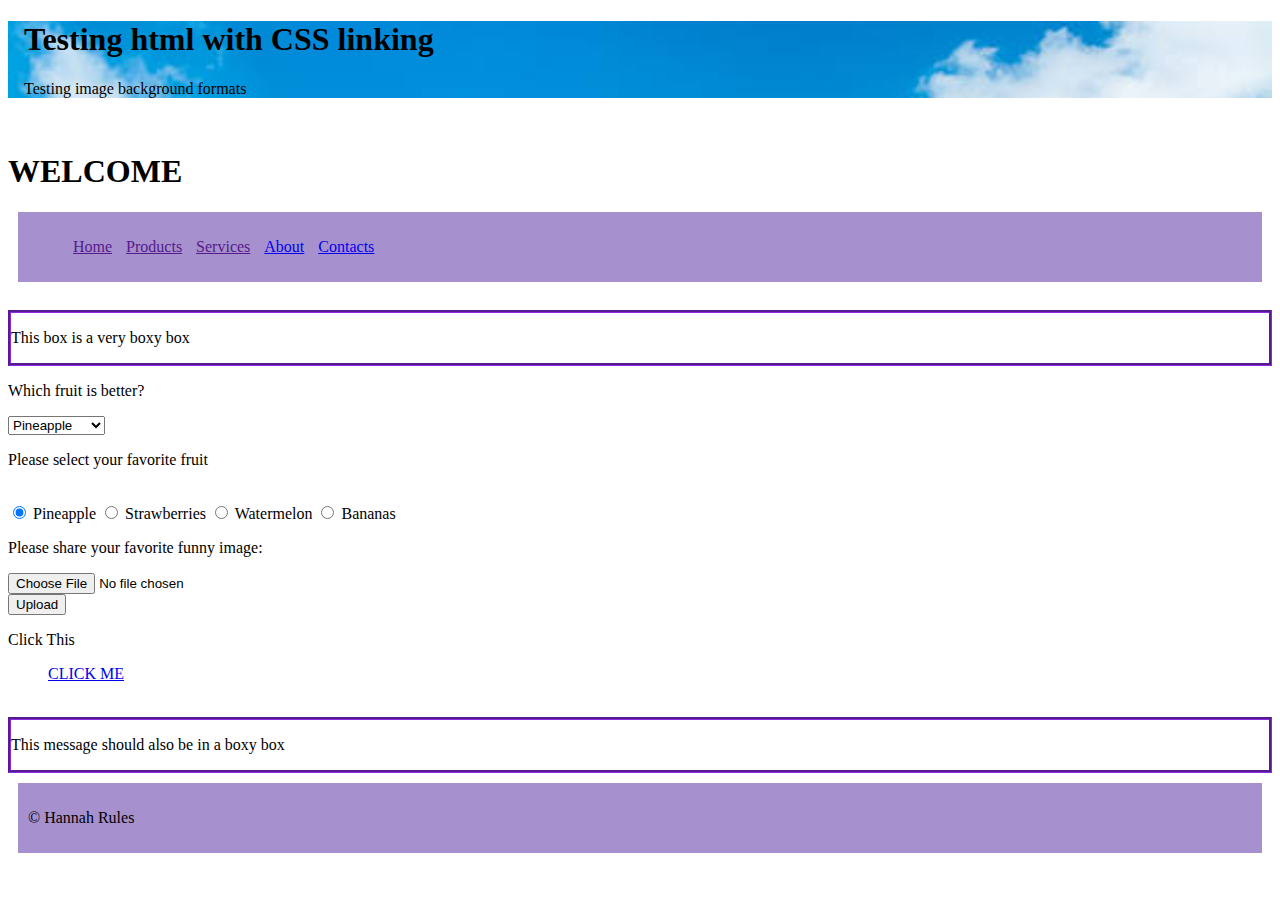
<file: index.html>
<!DOCTYPE html>
<html lang="en">
<head>
   <meta charset="UTF-8">
   <meta name="viewport" content="width=device-width, initial-scale=1.0">
   <title>Test Website</title>
   <link rel="stylesheet" href="styles.css" >
</head>


<body>
<div class="hero" >
   <div class="container">
       <h1> Testing html with CSS linking</h1>
       <p>Testing image background formats</p>
   </div>
</div>  
</br>
<div id="header">
   <h1>WELCOME</h1>
   <div id="nav">
       <ul>
           <li><a href="">Home</a></li>
           <li><a href="">Products</a></li>
           <li><a href="">Services</a></li>
           <li><a href="AboutUs.html">About</a></li>
           <li><a href="Contact.html">Contacts</a></li>
       </ul>
   </div>
</div>
</br>
</body>


<body>
   <div class="one">
       <p> This box is a very boxy box</p>
   </div>
   <form action="https://troyyi.github.io/hann.github.io/">
       <p> Which fruit is better?</p>
       <select name="Choose">
           <option value="Pineapple">Pineapple</option>
           <option value="Strawberries">Strawberries</option>
           <option value="Watermelon">Watermelon</option>
           <option value="Bananas">Bananas</option>
       </select>
   </form>
   <form action="https://troyyi.github.io/hann.github.io/">
       <p> Please select your favorite fruit</p>
       <br />
       <input type="radio" name="fruit" value="Pineapple" checked="checked"/> Pineapple
       <input type="radio" name="fruit" value="Strawberries"/> Strawberries
       <input type="radio" name="fruit" value="Watermelon" /> Watermelon
       <input type="radio" name="fruit" value="Bananas" /> Bananas
   </form>
   <form action="https://troyyi.github.io/hann.github.io/"
   method="post">
       <p> Please share your favorite funny image:</p>
       <input type="file" name="user-pic"/> <br />
       <input type="submit" value="Upload" />
</form>
       <p> Click This</p>
       <ul>
           <a href="https://www.youtube.com/watch?v=dQw4w9WgXcQ" target="_blank">CLICK ME </a>
       </ul>


</br>
       <div class="one">
           <p> This message should also be in a boxy box</p>
       </div>


       <div id="content">
      
       </div>
       <div id="footer">
           <p>&copy; Hannah Rules</p>
       </div>


</body>   
</html>
</file>
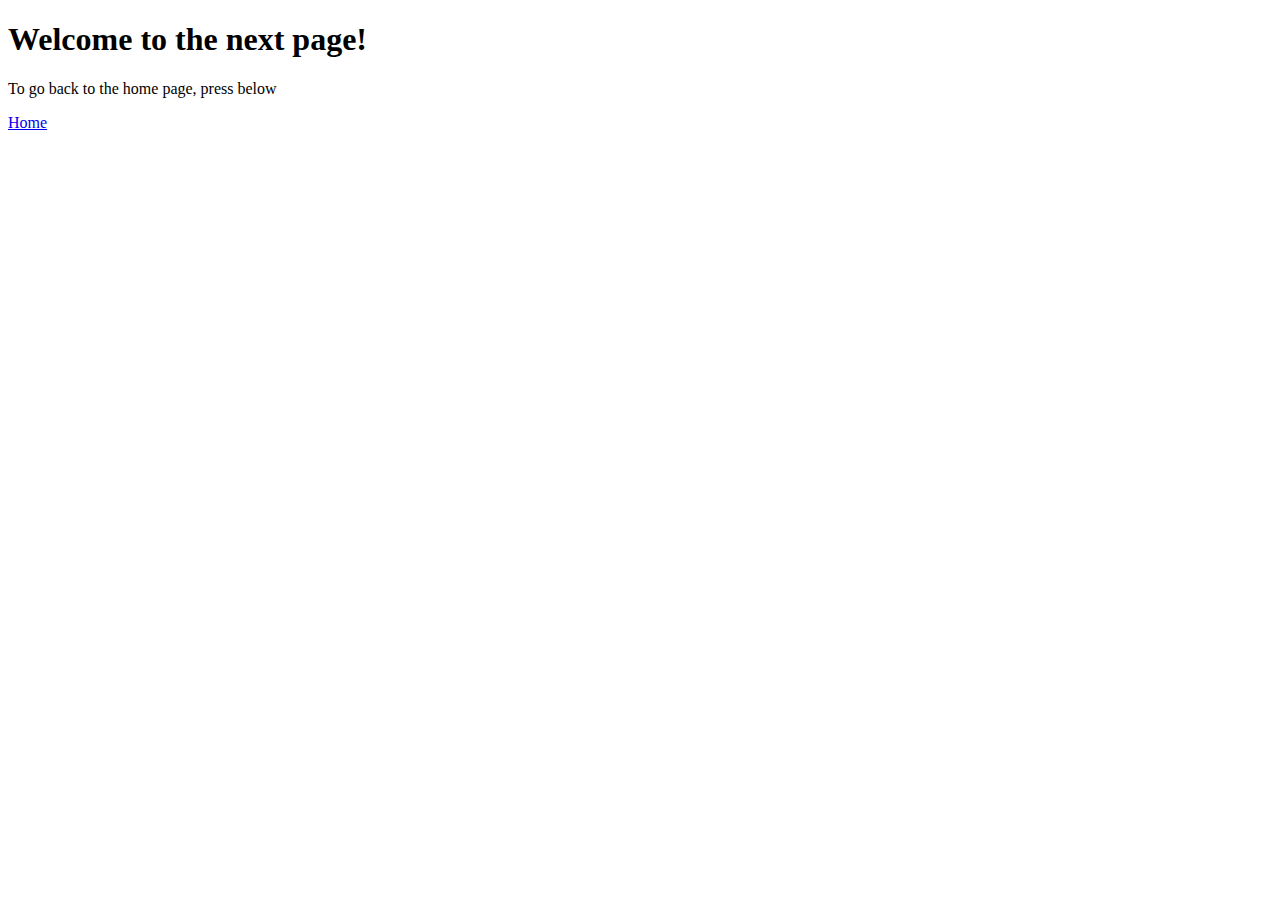
<file: AboutUs.html>
<!DOCTYPE html>
<html>
<head>
    <meta charset="UTF-8" >
    <meta name="Viewport" content="width=device-width,initial-scale=1.0">
    <title>Test Website "About us"</title>
</head>
<body>
    <h1> Welcome to the next page!</h1>
    <p> To go back to the home page, press below</p>
    <p><a href="index.html">Home</a></p>
</body>
</html>
</file>
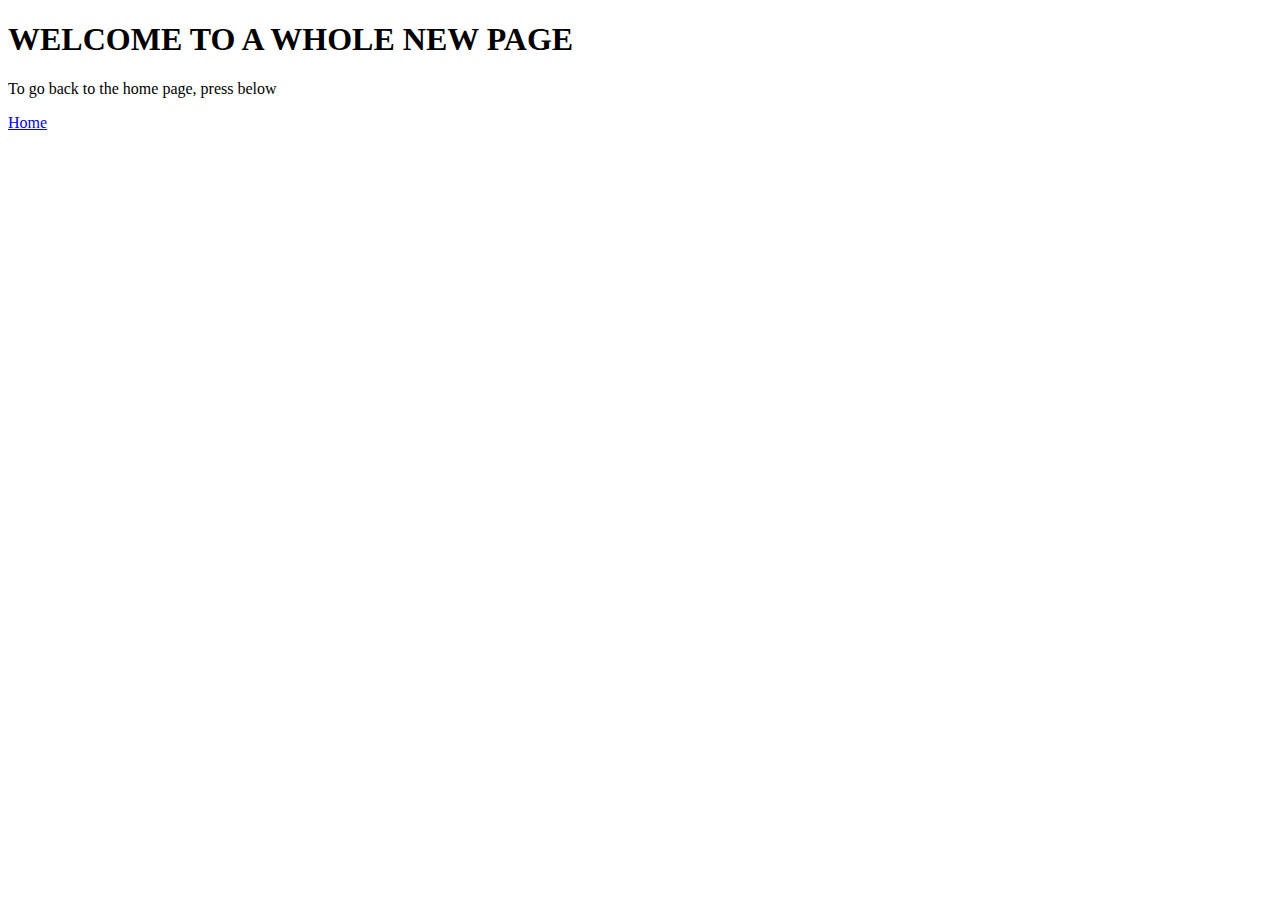
<file: Contact.html>
<!DOCTYPE html>
<html>
<head>
    <meta charset="UTF-8" />
    <meta name="Viewport" content="width=device-width,initial-scale=1.0">
    <title>Test Website "Contact us"</title>
    <h1>WELCOME TO A WHOLE NEW PAGE</h1>
    <p> To go back to the home page, press below</p>
    <p><a href="index.html">Home</a></p>
</body>
</html>
</file>
<file: styles.css>
.body {
    width: 960px;
    margin: 0 auto;}


#content {
overflow: auto;
height: 100%;}


#nav, #feature, #footer {
background-color:rgb(166, 145, 206);
padding: 10px;
margin: 10px; }

li {
display: inline;
padding: 5px; }


.hero {

background-repeat: no-repeat;
background-size: cover;
color: black;
}


.container {
background-image: url(cover\ image.jpg);
background-repeat: no-repeat;
background-size: cover;
margin-left: auto;
margin-right: auto;
padding-left: 1rem;
padding-right: 1rem;
}


.one {
border-color:blueviolet;
border-style:groove}
</file>
